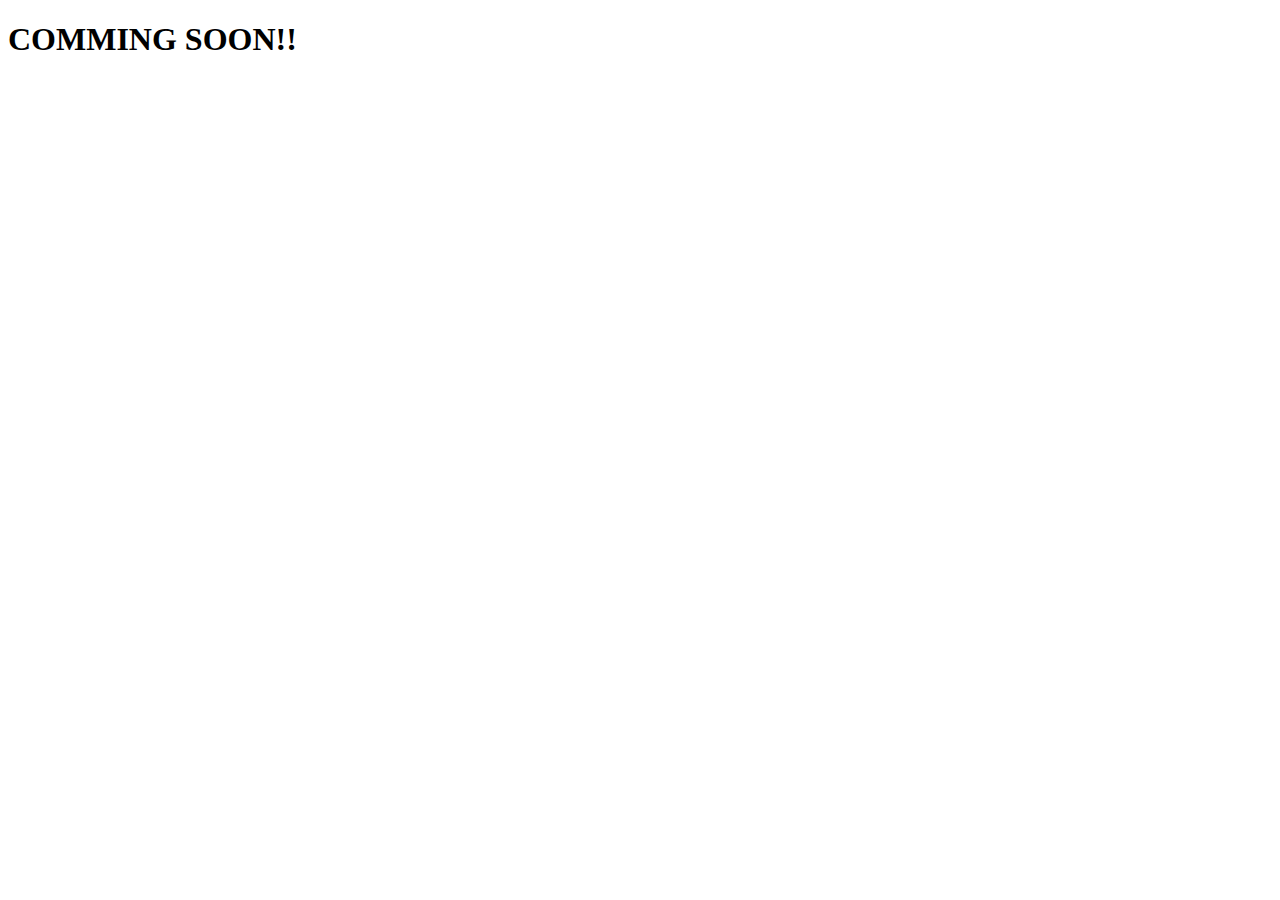
<file: Shop.html>
<!DOCTYPE html>
<html lang="en">
<head>
    <meta charset="UTF-8">
    <meta http-equiv="X-UA-Compatible" content="IE=edge">
    <meta name="viewport" content="width=device-width, initial-scale=1.0">
    <title>Document</title>
</head>
<body>
    <H1>COMMING SOON!!</H1>
</body>
</html>
</file>
